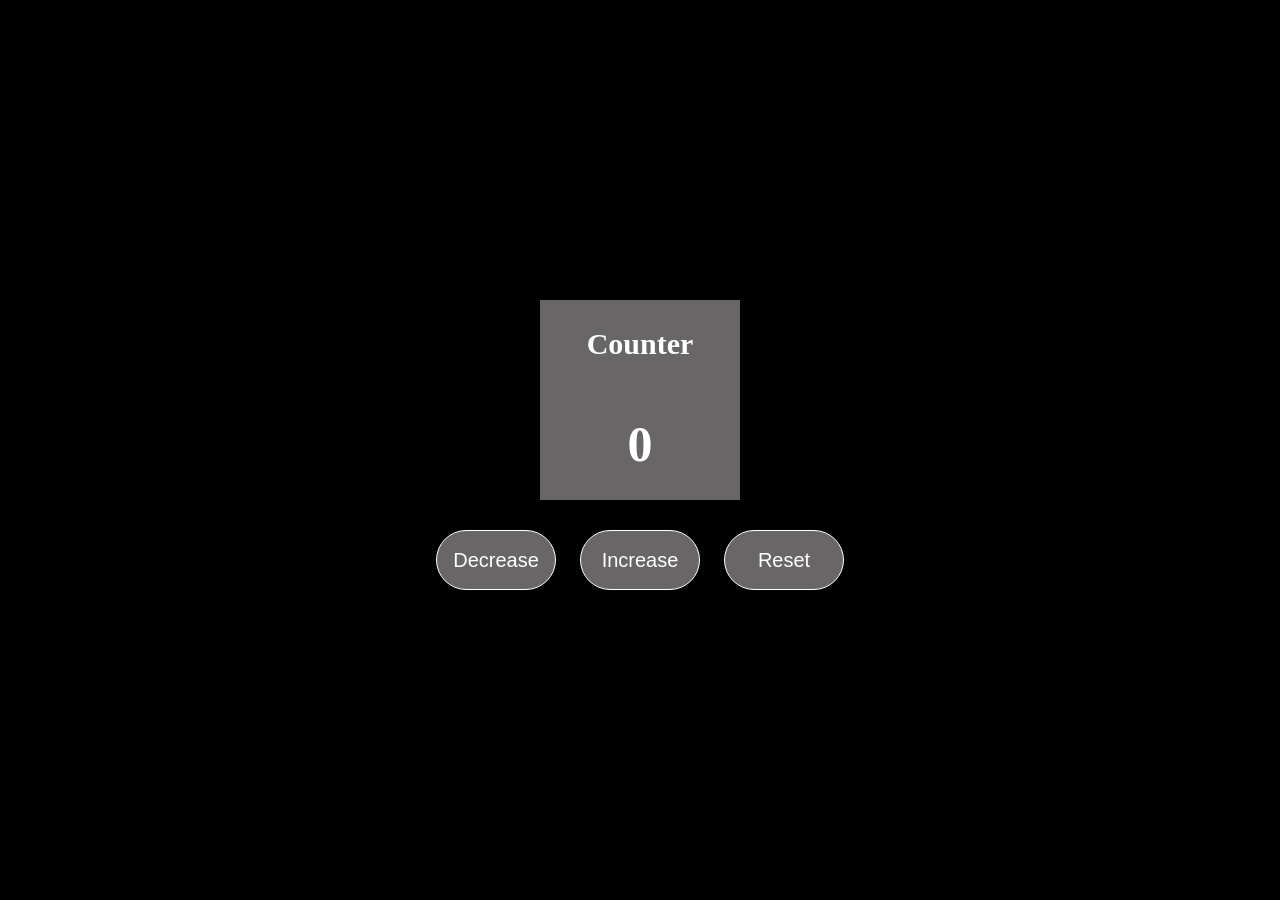
<file: counter/index.html>
<!DOCTYPE html>
<html lang="en">
<head>
    <meta charset="UTF-8">
    <meta name="viewport" content="width=device-width, initial-scale=1.0">
    <link rel="stylesheet" href="style.css">
    <title>Counter</title>
    
</head>
<body>
    <div id="hero">
        <div id="box">
            <h1>Counter</h1>
            <h2>0</h2>
        </div>
        <div id="btn">
            <button id="dec">Decrease</button>
            <button id="inc">Increase</button>
            
            <button id="reset">Reset</button>
        </div>
    </div>
    <script type="module" src="./script.js"></script>
</body>
</html>
</file>
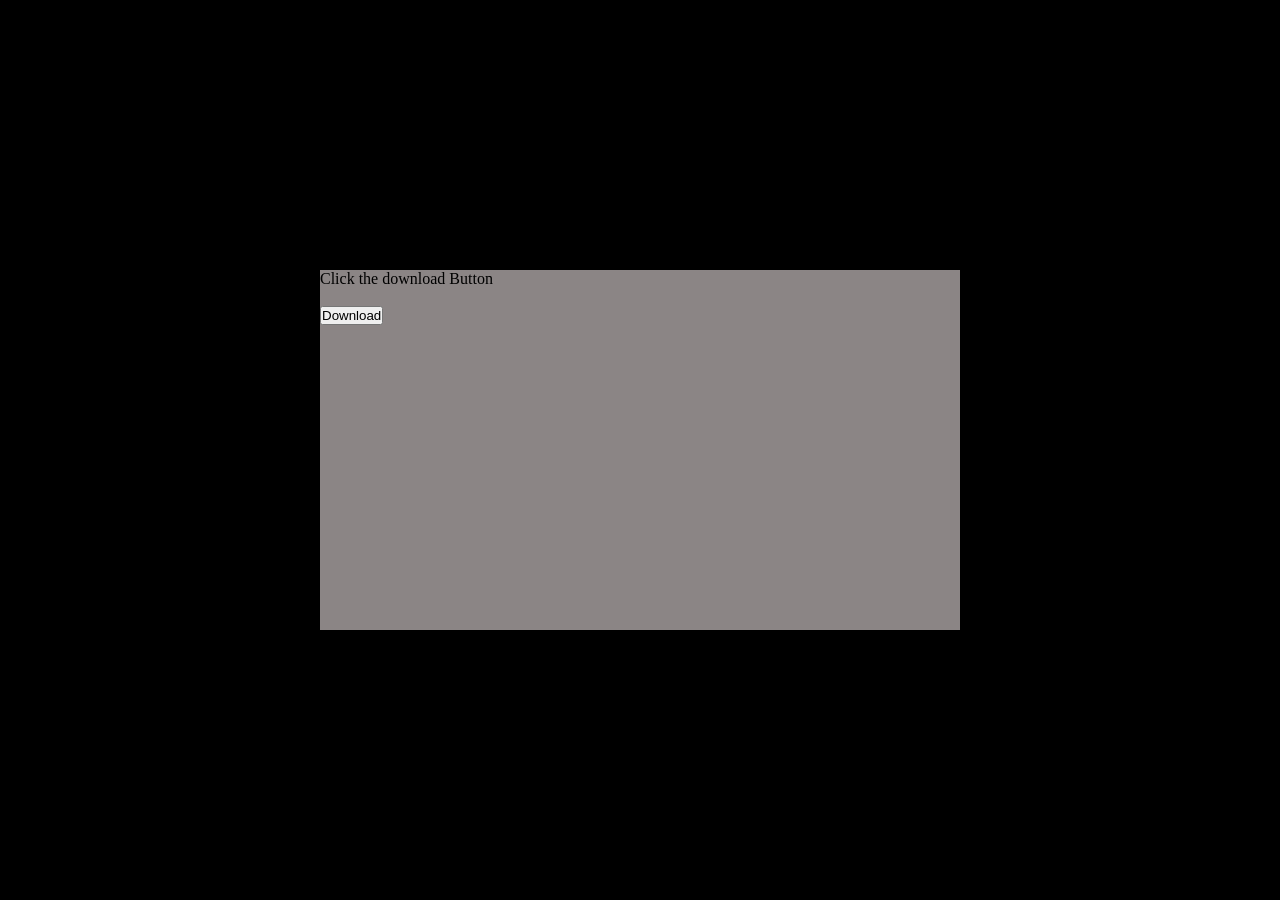
<file: loadingJs/index.html>
<!DOCTYPE html>
<html lang="en">
<head>
    <meta charset="UTF-8">
    <meta name="viewport" content="width=device-width, initial-scale=1.0">
    <link rel="stylesheet" href="style.css">
    <title>Loading Bar</title>
</head>
<body>

    <main>
        <div class="box">
            <p>Click the download Button</p>

            <div class="inner">

            </div>
            <button>
                Download
            </button>
        </div>

    </main>

    <script class="js" src="script.js"></script>
</body>
</html>
</file>
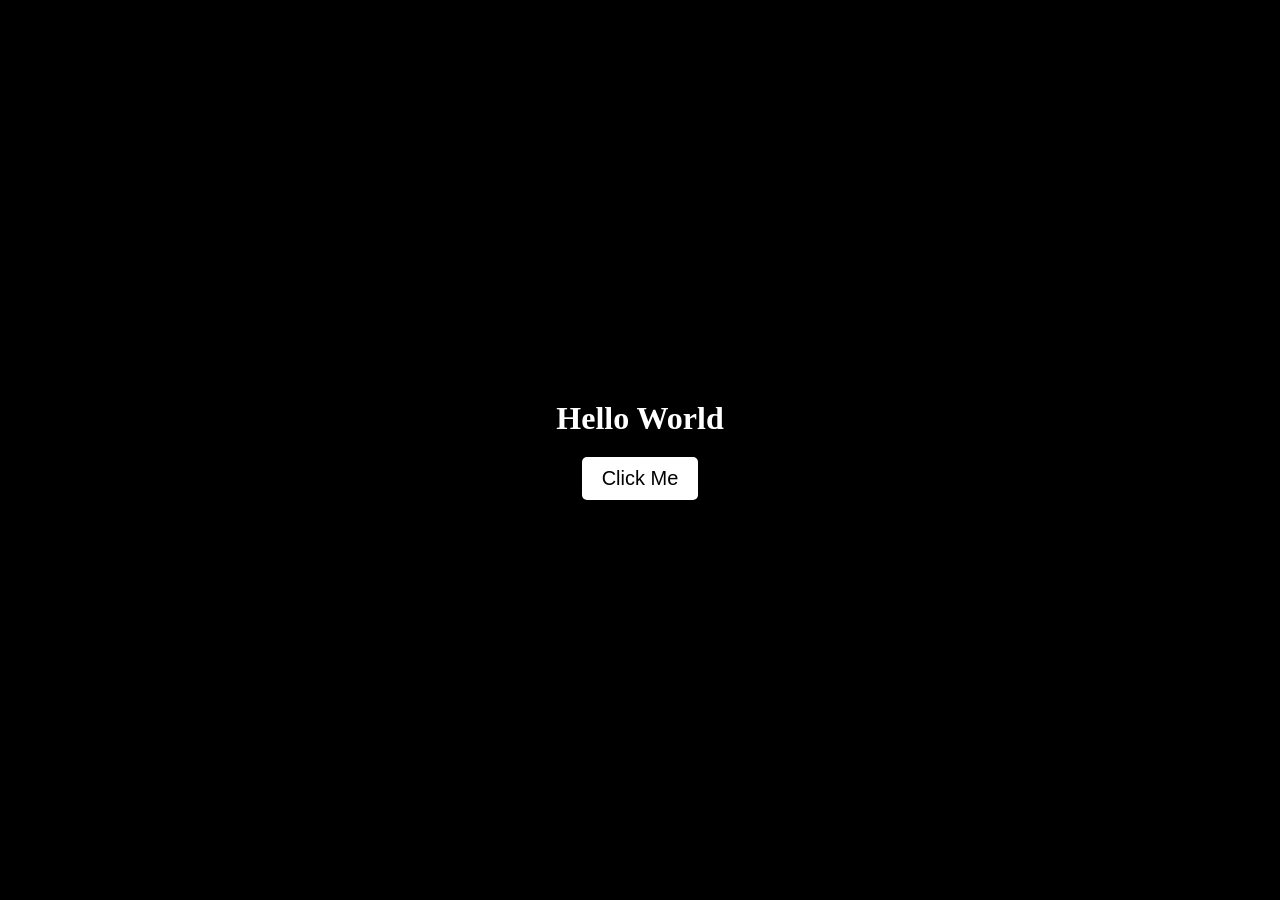
<file: pracCode/index.html>
<!DOCTYPE html>
<html lang="en">
<head>
    <meta charset="UTF-8">
    <meta name="viewport" content="width=device-width, initial-scale=1.0">
    <link rel="stylesheet" href="style.css">
    <title>PracTiceCode</title>
</head>
<body>
    <main>
        <h1>Hello World</h1>
        <button>Click Me</button>

    </main>

    <script src="script.js"></script>
</body>
</html>
</file>
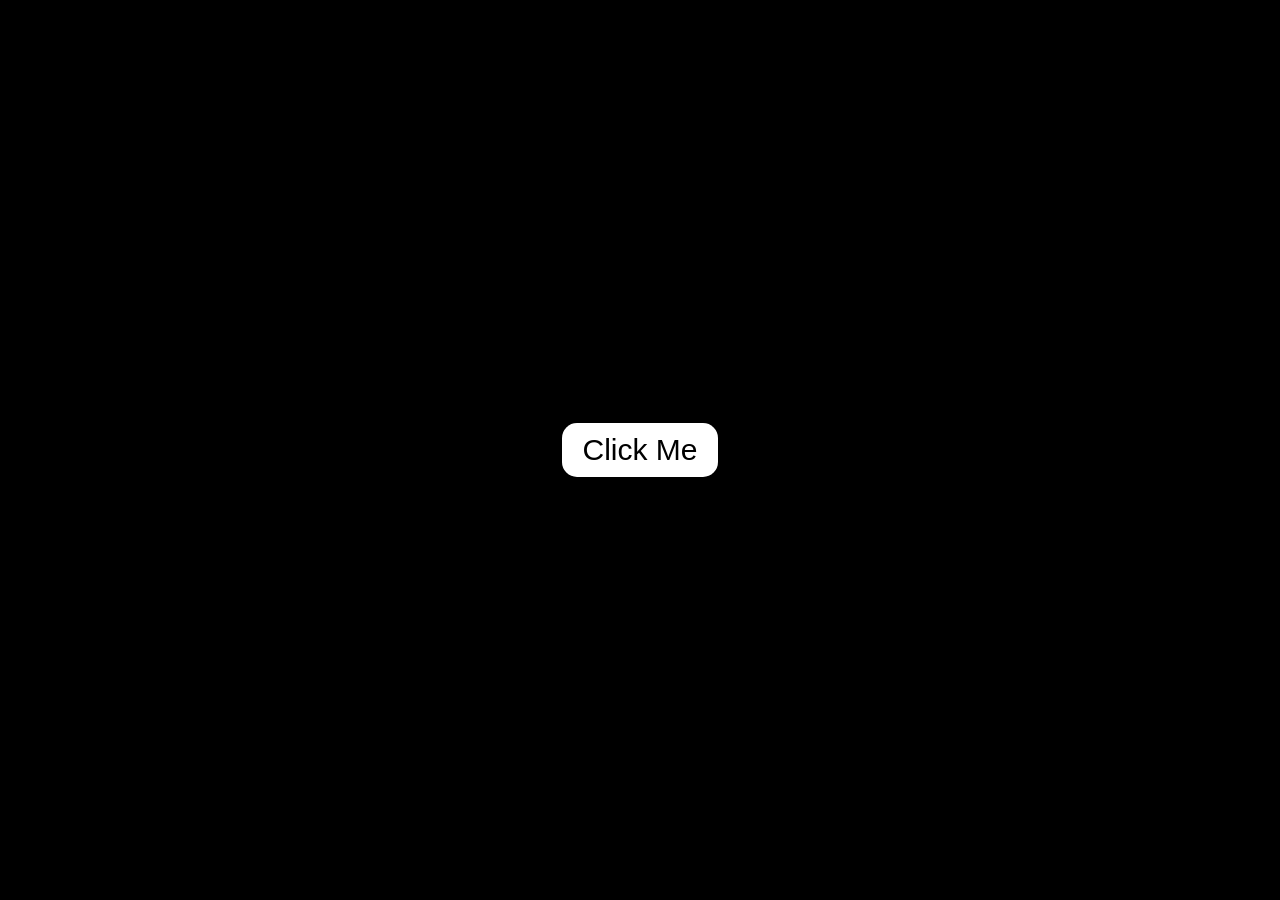
<file: randomName/index.html>
<!DOCTYPE html>
<html lang="en">
<head>
    <meta charset="UTF-8">
    <meta name="viewport" content="width=device-width, initial-scale=1.0">
    <link rel="stylesheet" href="style.css">
    <title>RandomName</title>
</head>
<body>
    
    <main>
        <button>Click Me</button>
    </main>

    <script type="module" src="script.js"></script>
</body>
</html>
</file>
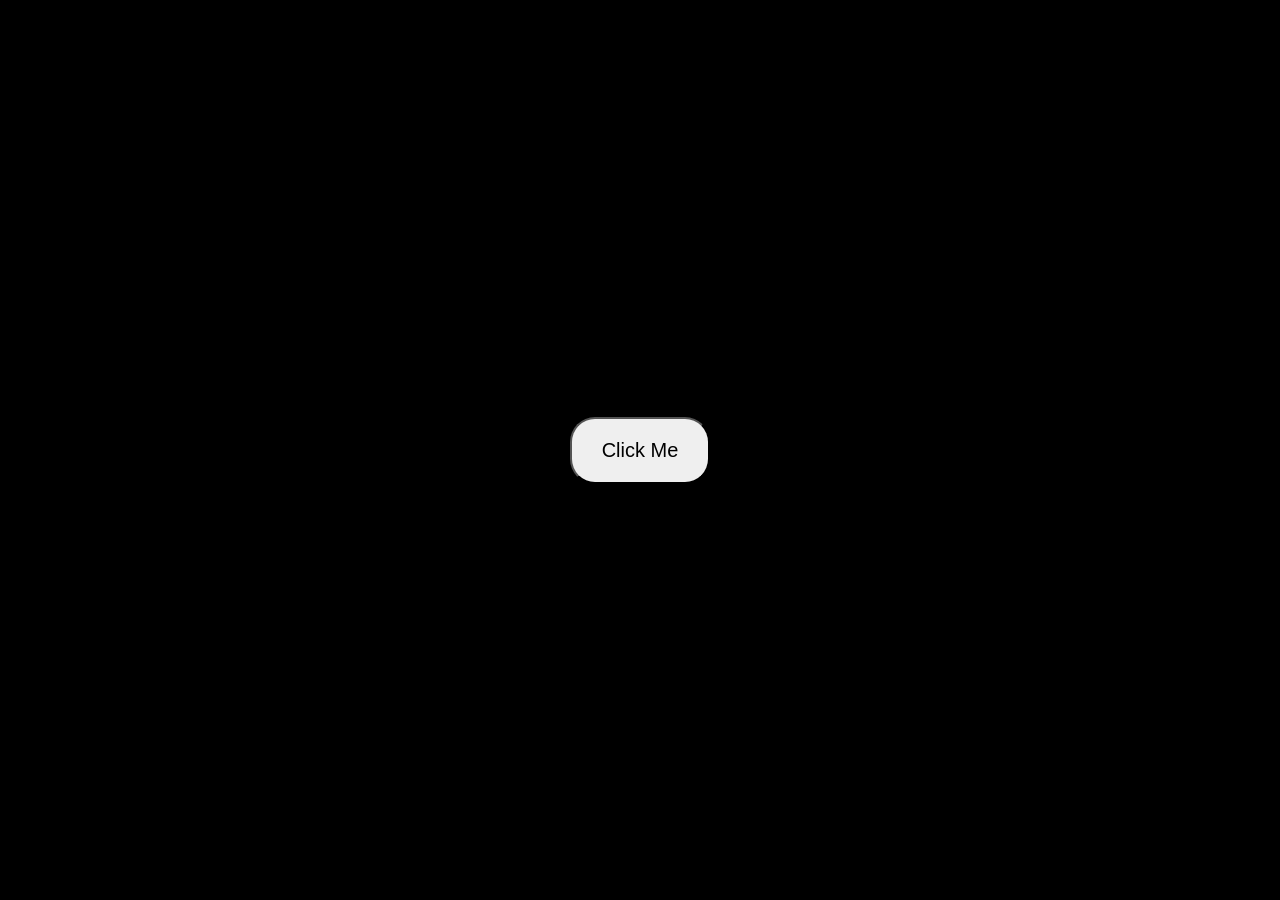
<file: randomnessInJS/index.html>
<!DOCTYPE html>
<html lang="en">
<head>
    <meta charset="UTF-8">
    <meta name="viewport" content="width=device-width, initial-scale=1.0">
     
    <link rel="stylesheet" href="style.css">
    <title>JS_Practice</title>
</head>
<body>
    <main>
        <div class="button">
            <button>Click Me</button>
        </div>

    </main>
    
    <script type="module" src="script.js"></script>
</body>
</html>
</file>
<file: counter/style.css>
*{
    margin: 0;
    padding: 0;
    box-sizing: border-box;
}
html,body{
    width: 100%;
    height: 100%;
}

#hero{
    height: 100%;
    width: 100%;
    color: white;
    background-color: black;
    display: flex;
    align-items: center;
    justify-content: center;
    gap: 20px;
    flex-direction: column;

}
#btn button{
    height: 60px;
    width: 120px;
    border-radius: 30px;
    font-size: 20px;
    margin: 10px;
    background-color: #686666;
    color: rgb(255, 255, 255);
    border: 1px solid rgb(255, 255, 255);
}
#box{
    height: 200px;
    width: 200px;
    background-color: #686666;
    color: rgb(255, 255, 255);
    display: flex;
    align-items: center;
    justify-content: space-around;
    flex-direction: column;

    
}
#box h2{
    font-size: 50px;
}
#box h1{
    font-size: 30px;
}
</file>
<file: loadingJs/style.css>
*{
    margin: 0;
    padding: 0;
    box-sizing: border-box;
}
html,body{
    height: 100%;
    width: 100%;
}
main{
    height: 100%;
    width: 100%;
    background-color: black;
    display: flex;
    justify-content: center;
    align-items: center;
}

.box{
    height: 40%;
    width: 50%;
    background-color: rgb(139, 133, 133);

}

.inner{
    height: 5%;
    width: 0%;
    background-color: green;
    border-radius: 10px;
}
</file>
<file: pracCode/style.css>
*{
    padding: 0;
    margin: 0;
    box-sizing: border-box;
}
html,body{
    height: 100%;
    width: 100%;
    background-color: black;
}
main{
    color: white;
    display: flex;
    align-items: center;
    justify-content: center;
    height: 100%;   
    width: 100%;
    flex-direction: column;
    gap: 20px;

}
button{
    padding: 10px 20px;
    font-size: 20px;
    background-color: white;
    color: black;
    border: none;
    border-radius: 5px;
    cursor: pointer;
}
button:active{
    scale: 0.95;
}
</file>
<file: randomName/style.css>
*{
    margin: 0%;
    padding: 0%;
    box-sizing: border-box;

}
html,body{
    height: 100%;
    width: 100%;
    background-color: black;

}

main{
    height: 100%;
    width: 100%;
    display: flex;
    justify-content: center;
    align-items: center;
    position: relative;
    overflow: hidden;
}

button{
    padding: 10px 20px;
    font-size: 30px;
    background-color: white;
    border: none;
    border-radius: 15px;
    cursor: pointer;
    position: relative;
    z-index: 1;
}
button:active{
    scale: 0.95;
}
</file>
<file: randomnessInJS/style.css>
* {
  margin: 0;
  padding: 0;
  box-sizing: border-box;
}
html,
body {
  height: 100%;
  width: 100%;
  background-color: #000000;
}

main {
  height: 100%;
  width: 100%;
  color: #ffffff;
  display: flex;
  align-items: center;
  justify-content: center;
  position: relative;
}

button {
  padding: 20px 30px;
  font-size: 20px;
  cursor: pointer;
  border-radius: 25px;
  position: relative;
  z-index: 1;

}
button:active {
  transform: scale(0.95);
}
</file>
